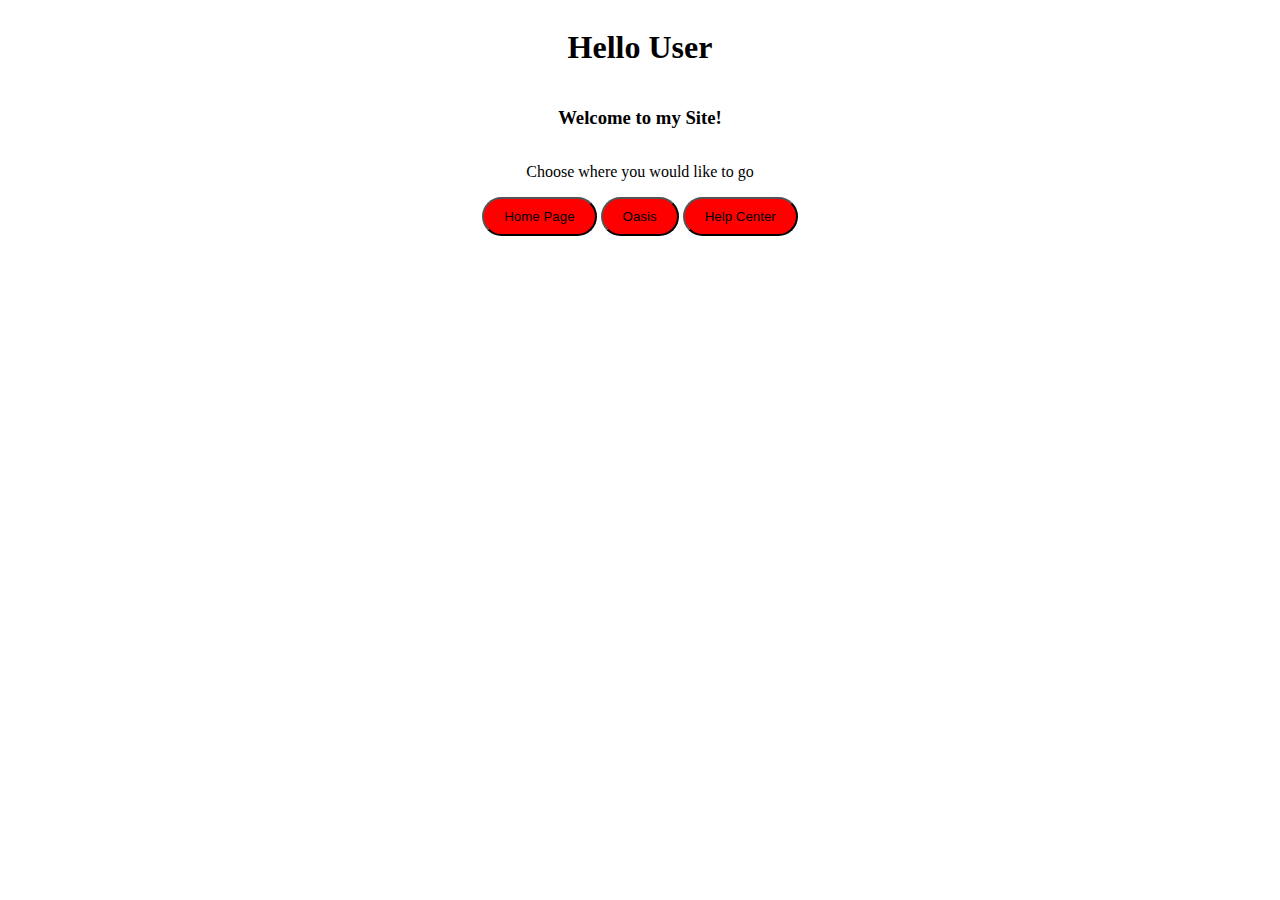
<file: index.html>
<!DOCTYPE html>
<html>
  <head>
    <title>My website</title>
    <link rel="stylesheet" href="Hello.css">
    <link rel="jssheet" href="Engine.js">
  </head>
  <body>
    <div class="hello-flexbox">
      <h1>Hello User</h1>
      <h3>Welcome to my Site!</h3>
      <p>Choose where you would like to go</p>
      <div class="welcome-buttons">
      <a href="http://127.0.0.1:5500/HomePage.html" target="_blank"><button class="homepage-button">Home Page</button></a>
      <a href="LearningOasis.html" target="_blank"><button class="oasis-button">Oasis</button></a>
      <a href="help.html" target="_blank"><button class="help-button">Help Center</button></a>
      </div>
    </div>
  </body>
</html>
</file>
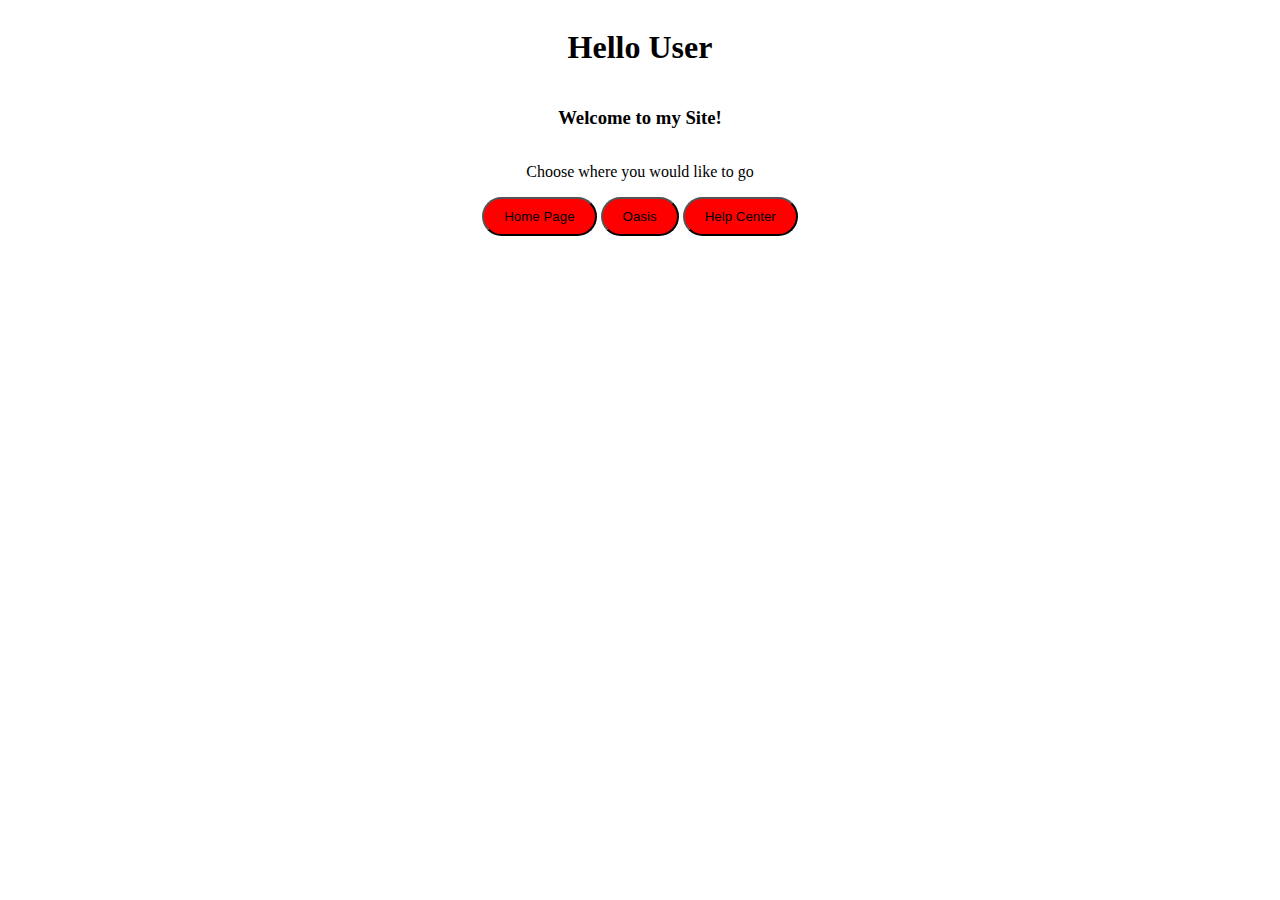
<file: Hello.html>
<!DOCTYPE html>
<html>
  <head>
    <title>My website</title>
    <link rel="stylesheet" href="Hello.css">
    <link rel="jssheet" href="Engine.js">
  </head>
  <body>
    <div class="hello-flexbox">
      <h1>Hello User</h1>
      <h3>Welcome to my Site!</h3>
      <p>Choose where you would like to go</p>
      <div class="welcome-buttons">
      <a href="http://127.0.0.1:5500/HomePage.html" target="_blank"><button class="homepage-button">Home Page</button></a>
      <a href="LearningOasis.html" target="_blank"><button class="oasis-button">Oasis</button></a>
      <a href="help.html" target="_blank"><button class="help-button">Help Center</button></a>
      </div>
    </div>
  </body>
</html>
</file>
<file: Hello.css>
.homepage-button,
.oasis-button,
.help-button{
  background-color: rgb(81, 81, 224);
  padding-top: 10px;
  padding-bottom: 10px;
  padding-left: 20px;
  padding-right: 20px;
  border-radius: 20px;
  cursor: pointer;
}

.homepage-button:hover,
.oasis-button:hover,
.help-button:hover
{
  opacity: 0.7;
}

.homepage-button:active
.oasis-button:active
.help-button:active
{
  background-color: rgb(226, 22, 15);
}

.hello-flexbox{
  display: flex;
  align-items: center;
  justify-content: center;
  flex-direction: column;
}

.hello-flexbox button{
  background-color: red;
  cursor: pointer;
}
</file>
